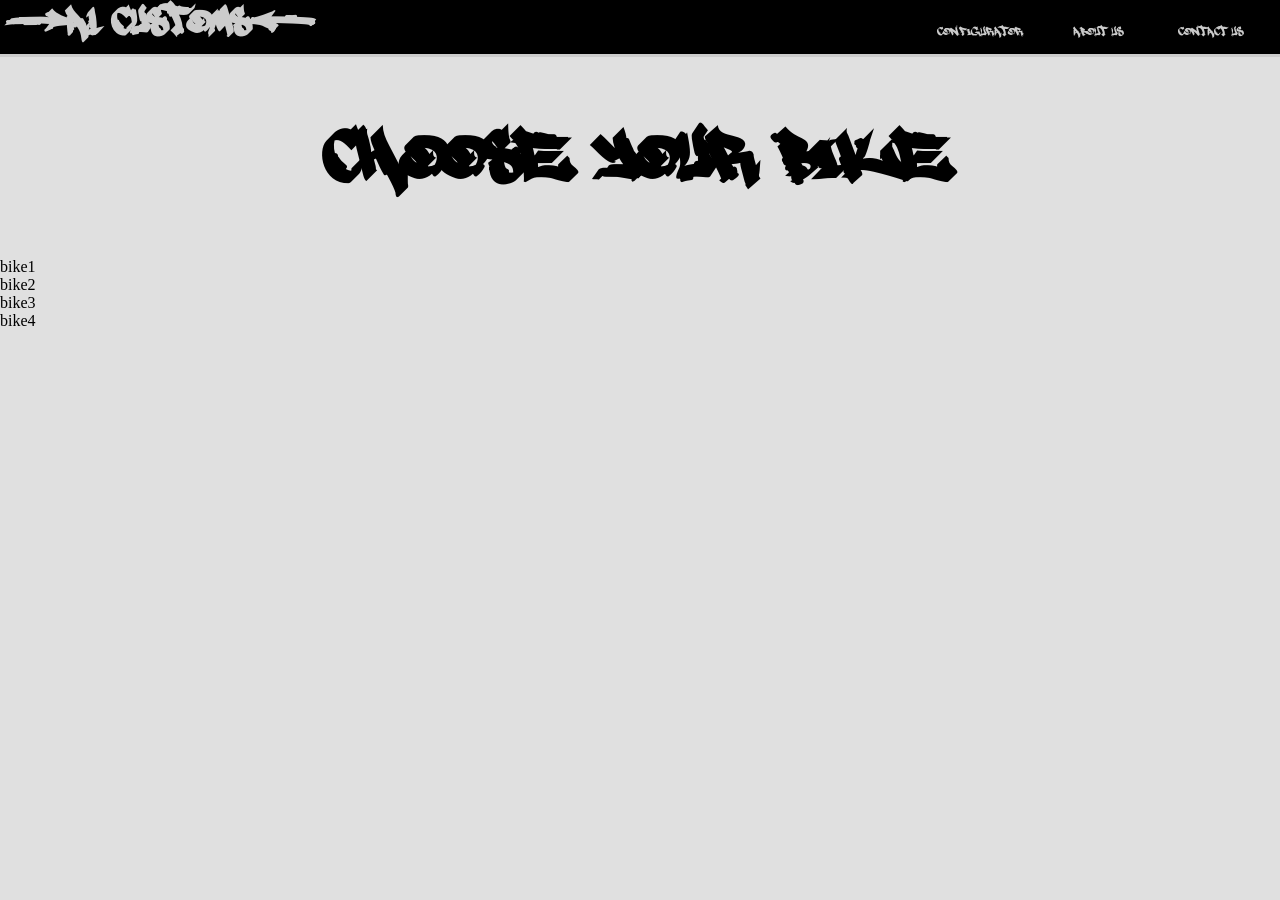
<file: bike-choose.html>
<!DOCTYPE html>
<html lang="en">
<head>
    <meta charset="UTF-8">
    <meta name="viewport" content="width=device-width, initial-scale=1.0">
    <link rel="stylesheet" href="style.css">
    <link rel="icon" type="image/webp" href="Logo/Logo.webp" sizes="16x16">
    <title>choose your bike</title>
</head>
<body>
    
    <!-- Header Section -->
    <header>
         <h1 class="logo">{A1 Customs}</h1>
         <button class="header-button" style="position: absolute; right: 30px; top: 23px;">contact us</button>
         <button class="header-button" style="position: absolute; right: 150px; top: 23px;">about us</button>
         <button class="header-button" style="position: absolute; right: 250px; top: 23px;"><a href="bike-choose.html" style="text-decoration: none; color: inherit;">configurator</a></button>
    </header>

    <Hero>
         <h1 style="text-align: center; font-family: 'A1Graffiti', sans-serif; font-size: 92px;">Choose your bike</h1>

         <div class="bike-list">
            <div class="bike">bike1</div>
            <div class="bike">bike2</div>
            <div class="bike">bike3</div>
            <div class="bike">bike4</div>


         </div>

    </Hero>

</body>
</html>
</file>
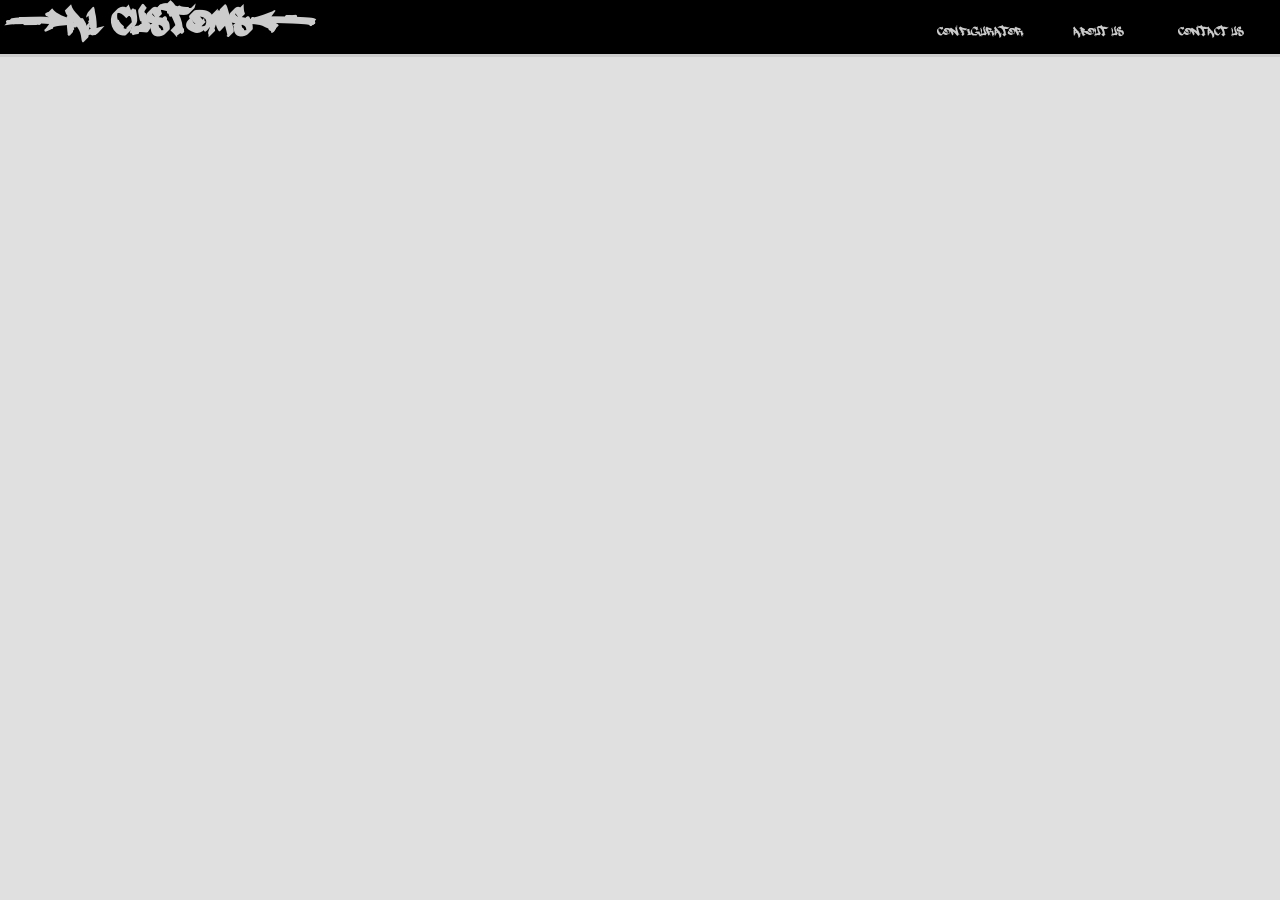
<file: configurator.html>
<!DOCTYPE html>
<html lang="en">
<head>
    <meta charset="UTF-8">
    <meta name="viewport" content="width=device-width, initial-scale=1.0">
    <link rel="stylesheet" href="style.css">
    <link rel="icon" type="image/webp" href="Logo/Logo.webp" sizes="16x16">
    <title>Configurator</title>
</head>
<body>
    
    <!-- Header Section -->
    <header>
         <h1 class="logo">{A1 Customs}</h1>
         <button class="header-button" style="position: absolute; right: 30px; top: 23px;">contact us</button>
         <button class="header-button" style="position: absolute; right: 150px; top: 23px;">about us</button>
         <button class="header-button" style="position: absolute; right: 250px; top: 23px;"><a href="configurator.html" style="text-decoration: none; color: inherit;">configurator</a></button>
    </header>


</body>
</html>
</file>
<file: style.css>
/* ==================================================
   FONTS
   ================================================== */

@font-face {
    font-family: 'A1Graffiti';
    src: url('fonts/MARSNEVENEKSK-Regular.otf') format('opentype');
    font-weight: normal;
    font-style: normal;
}


/* ==================================================
   GLOBAL
   ================================================== */

body {
    margin: 0;
    background-color: #e0e0e0;
}


/* ==================================================
   ANIMATIONS
   ================================================== */

.load-in {
    animation: loadIn 0.7s ease-in;
}

@keyframes loadIn {
    from {
        opacity: 0;
        transform: translateY(20px);
    }

    to {
        opacity: 1;
        transform: translateY(0);
    }
}


/* ==================================================
   HEADER
   ================================================== */

header {
    display: flex;
    justify-content: top;
    align-items: top;
    position: relative;

    background-color: black;

    width: 100%;
    height: 6vh;

    container-type: size;

    box-shadow: 0 3px 0 #cccccc;
    border-bottom: 0px solid #cccccc;
}

.logo {
    font-family: 'A1Graffiti', sans-serif;
    font-size: 90cqh;
    color: #cccccc;

    text-align: left;

    margin-left: 1%;
    margin-right: 0px;
    margin-top: 0px;
    margin-bottom: 5px;
}

.header-button {
    background-color: transparent;
    border: none;

    color: #cccccc;

    font-size: 30cqh;
    font-family: 'A1Graffiti', sans-serif;
}

.header-button:hover {
    color: white;

    cursor: pointer;

    transition: 0.3s ease;

    transform: scale(1.04) translateY(-3px);
}


/* ==================================================
   HERO / SHOWROOM
   ================================================== */

.container {
    display: flex;

    justify-content: center;
    align-items: top;

    position: relative;

    margin: auto;

    border-radius: 20px;

    box-shadow: 2px 2px 2px 2px gray;

    aspect-ratio: 14 / 8;

    max-width: 80%;

    container-type: inline-size;
}

.photo-text {
    position: absolute;

    top: 82%;
    left: 50%;
    transform: translateX(-50%);

    color: white;

    font-size: 4cqw;
    font-family: 'A1Graffiti', sans-serif;
}

.centering {
    text-align: center;

    font-family: sans-serif;
    font-size: 32px;
}

.cardcont {
    display: grid;
    position: relative;

    grid-template-columns: 1fr 1fr 1fr 1fr;

    column-gap: 0vw;

    max-width: 80%;

    left: 10%;
}

.card {

    position: absolute;

    border-radius: 20%;

    aspect-ratio: 2 / 3;

    width: 10vw;

    overflow: hidden;

    display: flex;

    justify-content: center;
    align-items: top;

    position: relative;

    box-shadow: 0 0 20px 1px black;

    top: 5%;
}

.card:after {
    position: absolute;

    inset: 0;

    content: "";

    z-index: 1;

    box-shadow: inset 0 0 20px 10px black;
} 
.cardimg {
    filter: blur(2px);

    box-shadow: inset 0 0 10px 10px black;
    
    width: 100%; 
    height: 100%; 
    
    object-fit: cover;
}

.cardtext {
    text-align: center; 
    
    color: white; 
    
    margin-bottom: 2%; 
    
    position: absolute; 
    bottom: 5%; 
    
    font-size: 2cqw; 
    font-family: A1Graffiti;
}


/* ==================================================
   BIKE COMPARISON SLIDER
   ================================================== */

.stock-bike {
    width: 100%;
    height: 100%;

    object-fit: cover;

    display: block;

    border-radius: 20px;
}

.mod-bike {
    position: absolute;

    top: 0;
    left: 0;

    width: 100%;
    height: 100%;

    border-radius: 20px;

    object-fit: cover;

    clip-path: inset(0 50% 0 0);
}

.slider-line {
    position: absolute;

    top: 0;
    left: 50%;

    width: 30px;
    height: 100%;

    transform: translateX(-50%);

    z-index: 100;

    cursor: ew-resize;
}

.slider-line::after {
    content: "";

    position: absolute;

    left: 50%;
    top: 0;

    width: 4px;
    height: 100%;

    background-color: white;

    transform: translateX(-50%);
}

.bike-slider {
    touch-action: none;
    cursor: ew-resize;
}

.stock-bike,
.mod-bike {
    user-select: none;
    pointer-events: none;
}


/* ==================================================
   BUTTONS
   ================================================== */

.modify-button {
    display: block;

    margin: auto auto;

    border-radius: 10px;

    font-family: sans-serif;
    font-size: 15px;
    font-weight: 600;

    background-color: transparent;

    box-shadow: 0 0px 5px 0px gray;

    transition:
        transform 0.25s ease,
        background-color 0.25s ease,
        color 0.25s ease;
}

.modify-button:hover {
    color: white;

    box-shadow: 0px 0px 8px 2px gray;

    cursor: pointer;

    transition: 0.3s ease;

    transform: scale(1.04) translateY(-3px);
}


/* ==================================================
   BIKE PICKER
   ================================================== */

/* Bike picker styles go here */


/* ==================================================
   FOOTER
   ================================================== */

/* Footer styles go here */
</file>
